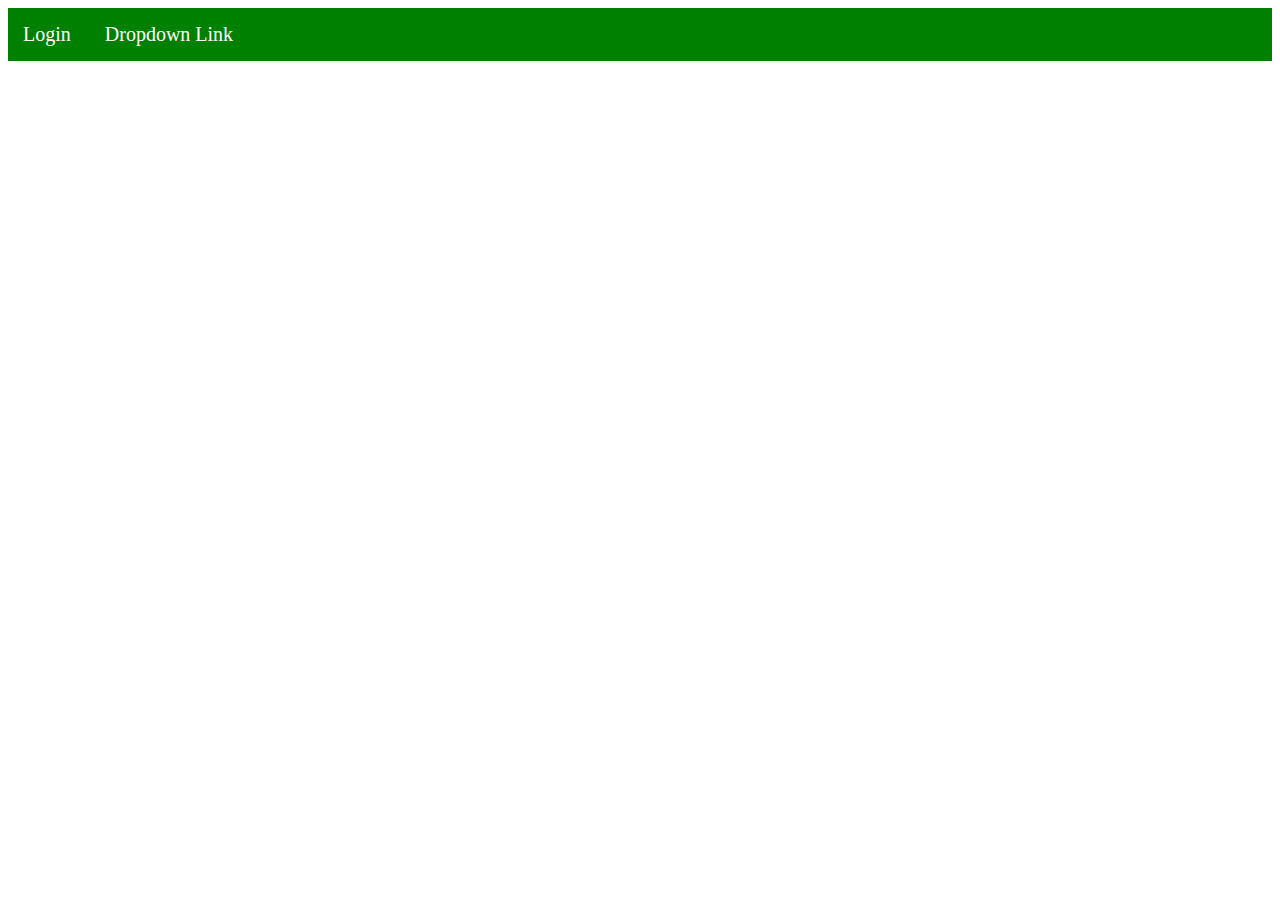
<file: menu/HTML File.html>
<!DOCTYPE html>
<html>
<head>
<style>
#myDIV {
  width: 30%;
  padding: 20px 0;
  text-align: center;
  background-color: lightblue;
  margin-top: 20px;
}
div {background-color: green;}
div a {
  text-decoration: none;
  color: white;
  font-size: 20px;
  padding: 15px;
  display:inline-block;
}
ul {
  display: inline;
  margin: 0;
  padding: 0;
}
ul li {display: inline-block;}
ul li:hover {background: #555;}
ul li:hover ul {display: block;}
ul li ul {
  position: absolute;
  width: 200px;
  display: none;
}
ul li ul li {
  background: rgb(167, 18, 18);
  display: block;
}
ul li ul li a {display:block !important;}
ul li ul li:hover {background: #666;}
</style>
</head>
<body onload="myFunction()">
<div>
<ul>
<li>
  <a href="#" onclick="myFunction()">Login</a>
  </ul>
</li>
  <ul>
    <li>
      <a href="#">Dropdown Link</a>
      <ul>
        <li><a href="#">Link 1</a></li>
        <li><a href="#">Link 2</a></li>
        <li><a href="#">Link 3</a></li>
      </ul>
    </li>
  </ul>
</div>
<script>
  function myFunction() {
    var x = document.getElementById("myDIV");
    if (x.style.display === "none") {
      x.style.display = "block";
    } else {
      x.style.display = "none";
    }
  }
  </script>
<div id="myDIV">
  <form method="POST">
    <label for="fname">Username:</label>
    <input type="text" id="fname" name="userName"><br>
    <label for="lname">Password:</label>
    <input type="password" id="pass" name="password" minlength="8" required><br>
    <input type="submit" value="Submit">
  </form>
  <form action="/register.html">
    <input type="submit" value="Register">
  </form> 
</div>
</body>
</html>
</file>
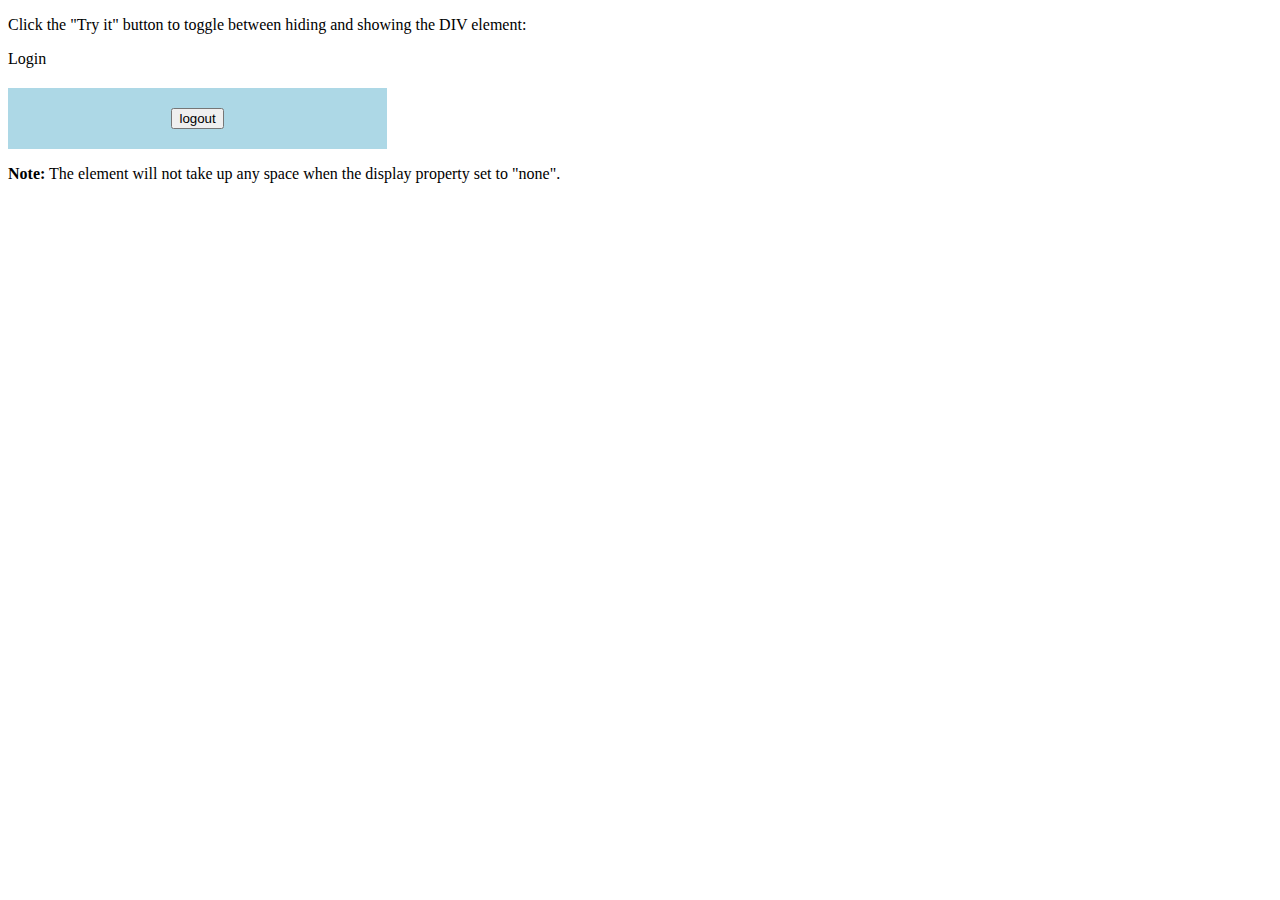
<file: menu/showhidelogin.html>
<!DOCTYPE html>
<html>
<head>
<meta name="viewport" content="width=device-width, initial-scale=1">
<style>
#myDIV {
  width: 30%;
  padding: 20px 0;
  text-align: center;
  background-color: lightblue;
  margin-top: 20px;
}
#myDIV2 {
  width: 30%;
  padding: 20px 0;
  text-align: center;
  background-color: lightblue;
  margin-top: 20px;
}
</style>
</head>
<body onload="myFunction()">

<p>Click the "Try it" button to toggle between hiding and showing the DIV element:</p>

<a onclick="myFunction()" cursor="pointer">Login</a>

<div id="myDIV" display:none>
<form method="POST">
  <label for="fname">Username:</label>
  <input type="text" id="fname" name="userName"><br>
  <label for="lname">Password:</label>
  <input type="text" id="lname" name="Password"><br>
  <input type="submit" value="Submit">
</form>
</div>

<div id="myDIV2" display:none>
  <form method="POST">
    <input type="submit" value="logout">
  </form>
  </div>

<p><b>Note:</b> The element will not take up any space when the display property set to "none".</p>

<script>
function myFunction() {
  var x = document.getElementById("myDIV");
  var y = document.getElementById("myDIV2");
  if (x.style.display === "none") {
    x.style.display = "block";
    y.style.display = "none";
  } else {
    x.style.display = "none";
    y.style.display = "block";
  }
}
</script>

</body>
</html>
</file>
